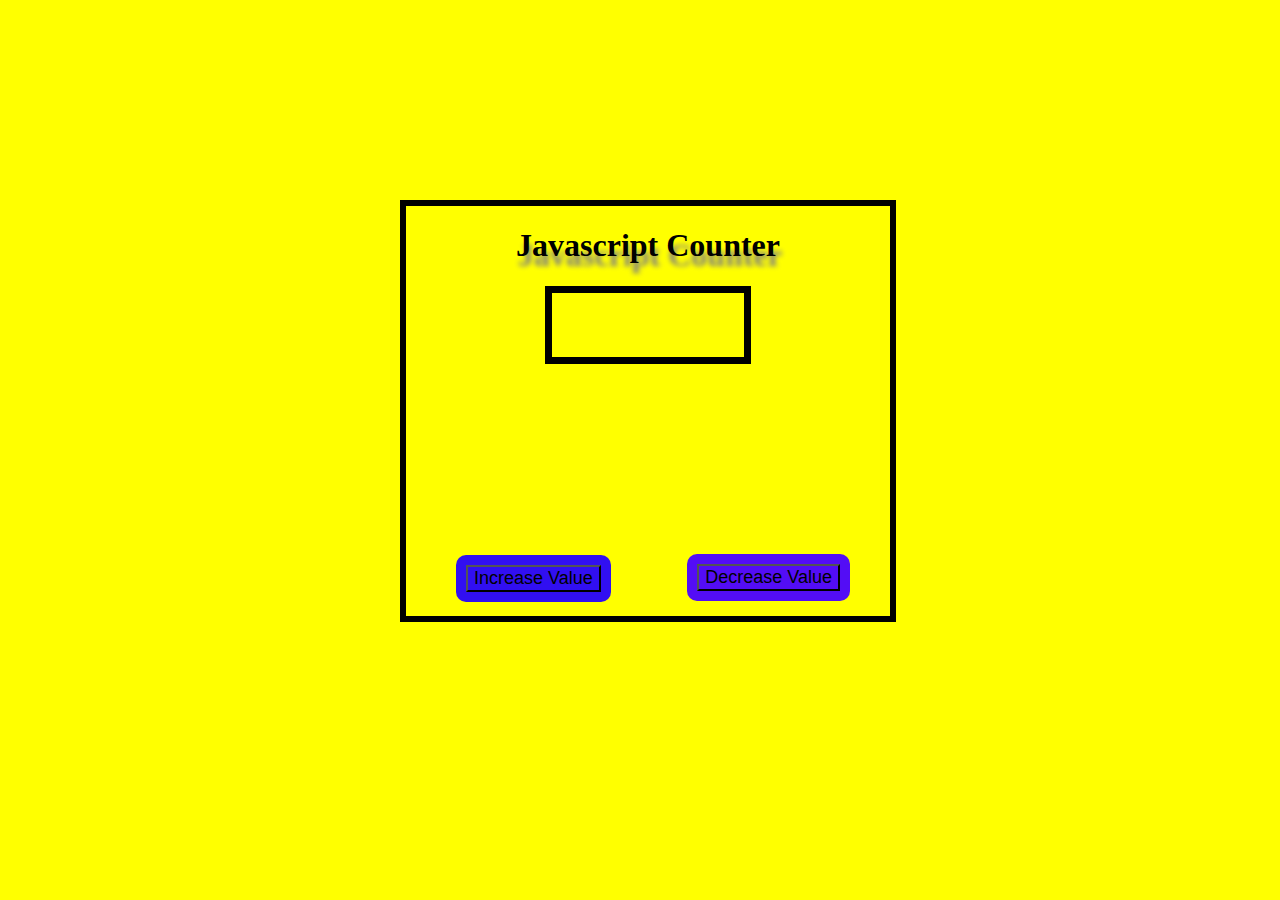
<file: index.html>
<!DOCTYPE html>
<html lang="en">

<head>
    <meta charset="UTF-8">
    <meta http-equiv="X-UA-Compatible" content="IE=edge">
    <meta name="viewport" content="width=device-width, initial-scale=1.0">
    <title>Document</title>

    <style>
        * {
             background-color: yellow; 
        }

        .count {
            width: 30%;
            height: 40%;
            position: absolute;
            text-align: center;
            text-shadow: 2px 10px 5px grey;
            padding: 0px 50px 50px 50px;
            display: inline-block;
            border: 6px solid black;
            top: 200px;
            left: 400px;
            /* animation: sample 3s infinite alternate backwards */
        }

        #value {
            display: inline-block;
            position: relative;
            width: 15vw;
            height: 5vw;
            font-size: 4vw;
            overflow: auto;
      
            border: 7px solid black;
        }

        #button1 {
            position: absolute;
            bottom: 14px;
            background-color: rgb(49, 15, 241);
            padding: 10px;
            border-radius: 10px;

        }

        #button2 {
            background-color: rgb(83, 13, 245);
            position: absolute;
            bottom: 15px;
            right: 40px;
            padding: 10px;
            border-radius: 10px;


        }

        button {
            background: fixed;
            font-size: large;
            animation: sample 3s infinite alternate;
        }

        @keyframes sample {
            0% {
                color: rgb(10, 26, 243);

            }

            50% {
                border: 5px solid rgb(68, 50, 230);
                background-color: rgb(238, 9, 40);
                text-decoration: underline;
                font-size: larger;
            }

            100% {
                transform: translateZ(222px);
                /* border-radius: 100%; */

                background-color: rgb(26, 11, 233);
            }
        }
    </style>
</head>

<body>

    <div class="count">
        <h1>Javascript Counter</h1>
        <div id="value"></div>
        <div id="button1">
            <button id="bt">Increase Value</button>
        </div>
        <div id="button2">
            <button>Decrease Value</button>
        </div>

    </div>
    <script>
        var inc = 0;
       var b= document.getElementById('button1').addEventListener('click', myfunc);
        function myfunc() {
            var Decrease=document.getElementById('value').innerHTML=inc+=1
        }
     document.getElementById('button2').addEventListener('click',my);
        function my(){
            var Decrease=document.getElementById('value').innerHTML=inc-=1
        }


    </script>
</body>

</html>
</file>
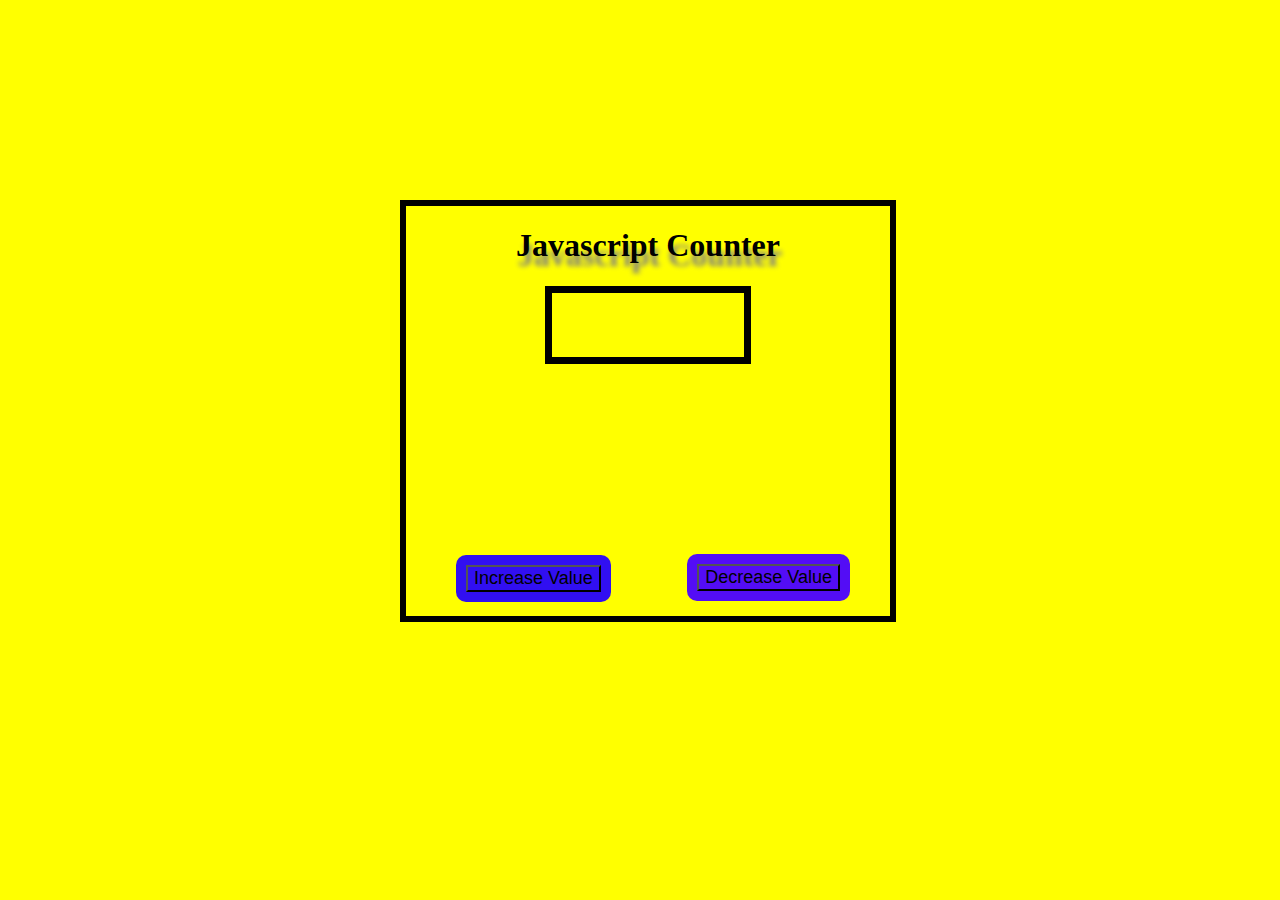
<file: Counter.html>
<!DOCTYPE html>
<html lang="en">

<head>
    <meta charset="UTF-8">
    <meta http-equiv="X-UA-Compatible" content="IE=edge">
    <meta name="viewport" content="width=device-width, initial-scale=1.0">
    <title>Document</title>

    <style>
        * {
             background-color: yellow; 
        }

        .count {
            width: 30%;
            height: 40%;
            position: absolute;
            text-align: center;
            text-shadow: 2px 10px 5px grey;
            padding: 0px 50px 50px 50px;
            display: inline-block;
            border: 6px solid black;
            top: 200px;
            left: 400px;
            /* animation: sample 3s infinite alternate backwards */
        }

        #value {
            display: inline-block;
            position: relative;
            width: 15vw;
            height: 5vw;
            font-size: 4vw;
            overflow: auto;
      
            border: 7px solid black;
        }

        #button1 {
            position: absolute;
            bottom: 14px;
            background-color: rgb(49, 15, 241);
            padding: 10px;
            border-radius: 10px;

        }

        #button2 {
            background-color: rgb(83, 13, 245);
            position: absolute;
            bottom: 15px;
            right: 40px;
            padding: 10px;
            border-radius: 10px;


        }

        button {
            background: fixed;
            font-size: large;
            animation: sample 3s infinite alternate;
        }

        @keyframes sample {
            0% {
                color: rgb(10, 26, 243);

            }

            50% {
                border: 5px solid rgb(68, 50, 230);
                background-color: rgb(238, 9, 40);
                text-decoration: underline;
                font-size: larger;
            }

            100% {
                transform: translateZ(222px);
                /* border-radius: 100%; */

                background-color: rgb(26, 11, 233);
            }
        }
    </style>
</head>

<body>

    <div class="count">
        <h1>Javascript Counter</h1>
        <div id="value"></div>
        <div id="button1">
            <button id="bt">Increase Value</button>
        </div>
        <div id="button2">
            <button>Decrease Value</button>
        </div>

    </div>
    <script>
        var inc = 0;
       var b= document.getElementById('button1').addEventListener('click', myfunc);
        function myfunc() {
            var Decrease=document.getElementById('value').innerHTML=inc+=1
        }
     document.getElementById('button2').addEventListener('click',my);
        function my(){
            var Decrease=document.getElementById('value').innerHTML=inc-=1
        }


    </script>
</body>

</html>
</file>
